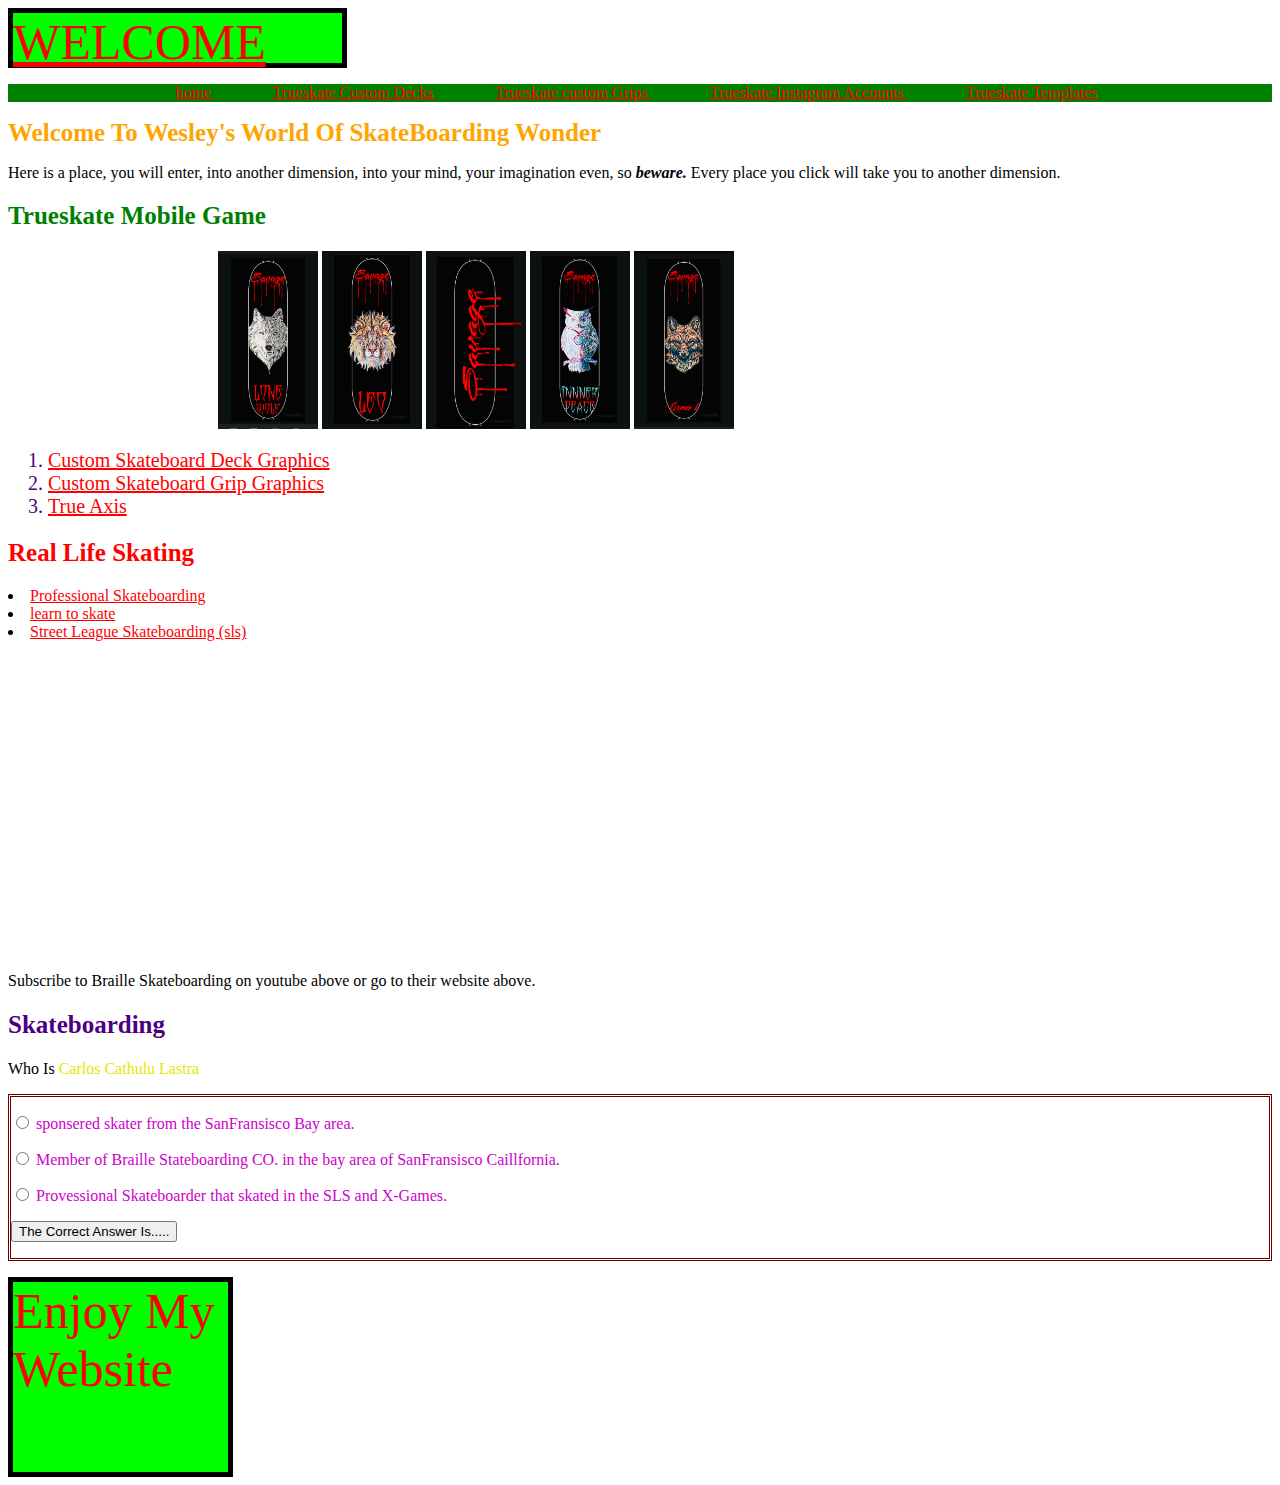
<file: crew1skatz/index.html>
<html> 
	<head>
<link type="text/css" rel="stylesheet" href="main.css" />

			
		<title> Wesley's World of SkateBoarding Wonder</title>
			<script>
			function banner(){
			var text = confirm("You Sure 'Bout that?");
			return text;
	}
			function answer(){ 
			var radio = document.getElementsByName("trivia");
			var selection = false;
			var message = ""; 
			for( var i = 0; i < radio.length; i++) {
		if(radio[i].value == "yes" && radio[i].checked == true) { 
		selection = true; 
	} //end if statement 
	} //end for loop
		if(selection == true) {
		message = message + "<b><p style='color:green'>The Correct Answer!</p></b>"; 
	
	} 	else { 
		message = message + "<b><p style='color:red'>Try again my friend.</p></b>"; 
	}
		document.getElementById("response").innerHTML = message;

	} //end function answer

</script> 


			</head> 
			
		<body id= "background">
	
	<a onclick="return banner()" href="https://youtube.com"> 
		<header id="banner"> WELCOME </header>
	</a>
	
		<nav>
			<ul id="navmenu">
		<li class="navitem"> <a href="index.html"> home </a> </li>
		<li class="navitem"> <a href="Decks.html"> Trueskate Custom Decks </a> </li>
		<li class="navitem"> <a href="grips.html"> Trueskate custom Grips </a> </li>
		<li class="navitem"> <a href="Insta.html"> Trueskate Instagram Accounts </a> </li>
		<li class="navitem"> <a href="TrueskateTemplates.html"> Trueskate Templates </a> </li>
		
			</ul>
		</nav>


		
<h1> Welcome To Wesley's World Of SkateBoarding Wonder</h1>

<p> 
	Here is a place, you will enter, into another dimension, into your mind, your imagination even, so <i> <strong>beware.</strong> </i> Every place you click will take you to another dimension. 
</p>

		<h2> Trueskate Mobile Game </h2>
		<div class="images">		
		
		<img src="images/Images/IMG_7636.jpg" width="100">

		<img src="images/Images/IMG_7549.jpg" width="100">

		<img src="images/Images/IMG_7517.jpg" width="100"> 

		<img src="images/Images/IMG_7557.jpg" width="100">

		<img src="images/Images/IMG_7514.jpg" width="100"> 
 
		
		</div>
	
		
<ol>
	<li class="listitem"> <a href="decks.html"> Custom Skateboard Deck Graphics </a> </li>

	<li class="listitem"> <a href="grips.html"> Custom Skateboard Grip Graphics </a> </li>

	<li class="listitem"> <a href="https://trueaxis.com"> True Axis</li> </a>



</ol>
			<h2 class="h2"> Real Life Skating </h2>
	
	<li><a href="https://www.youtube.com/user/sprocker7"> Professional Skateboarding </a> </li>
	<li><a href="https://brailleskateboarding.com/learn-to-skate/skateboarding-trick-guide/"> learn to skate </a> </li>
	<li><a href="https://www.youtube.com/user/StreetLeague"> Street League Skateboarding (sls) </a> </li>

	<iframe width="560" height="315" src="https://www.youtube.com/embed/VasSLuFO4wY" frameborder="0" allow="accelerometer; autoplay; encrypted-media; gyroscope; picture-in-picture" allowfullscreen></iframe>
	<p> Subscribe to Braille Skateboarding on youtube above or go to their website above.  </p>

<form>
		<div id="response"> </div>
		<h2 class="purple"> Skateboarding </h2>
<p> Who Is <span class="prO"> Carlos Cathulu Lastra </span> </P>
	<div class="boards">
	<p>
	<input type="radio" name="trivia" value="no"> sponsered skater from the SanFransisco Bay area.
	</p>
	<p>	<input type="radio" name="trivia" value="yes"> Member of Braille Stateboarding CO. in the bay area of SanFransisco Caillfornia.
	</P>
	<p>
	<input type="radio" name="trivia" value="no"> Provessional Skateboarder that skated in the SLS and X-Games.
	<p> <input onclick="answer()" id="button" type="button" value="The Correct Answer Is....."></p>
	</p>
	<P> 
		</div>
</form>


</ol>
	<footer id="footer"> Enjoy My Website </footer>




		</body> 
</html>
</file>
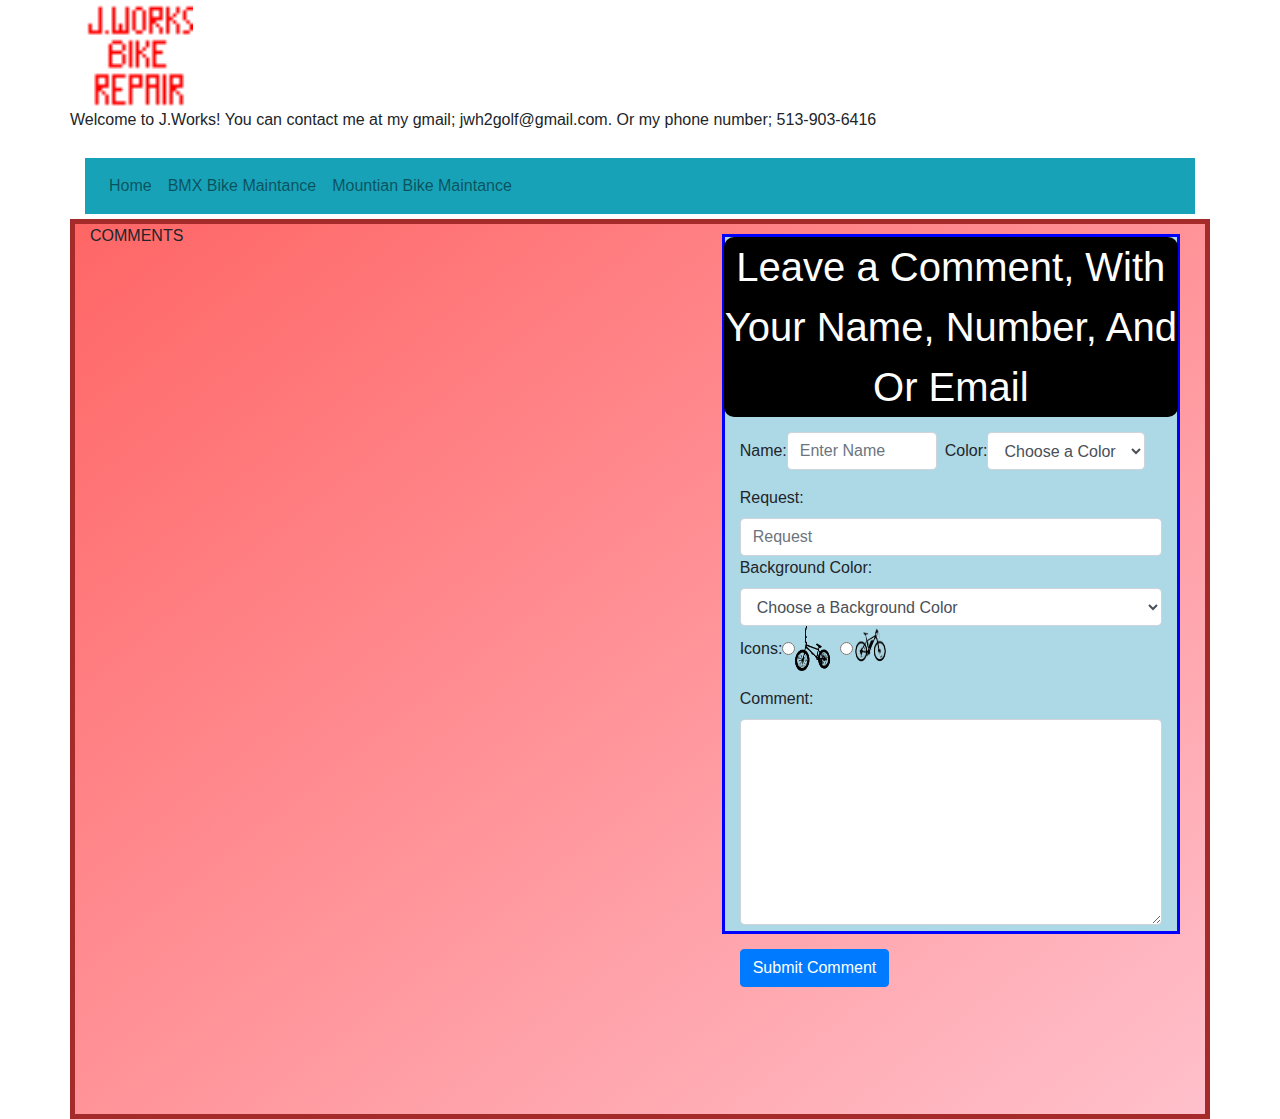
<file: Responsive/index.html>
<html>
<head>
  <link rel="stylesheet" href="https://maxcdn.bootstrapcdn.com/bootstrap/4.3.1/css/bootstrap.min.css">
  <link rel="stylesheet" href="stylesheet.css"> 
<title> J.Works, Bike Matenance, Repair, and Build </title>
    <script>

    var array = []; 

function validate(){
//VARIABLES
var name = document.querySelector("#name"); 
var title = document.querySelector("#title"); 
var textarea = document.querySelector("#textarea");
var textColor = document.querySelector("#textColor"); 
var bgColor = document.querySelector("#bgColor"); 
var radiobtns = document.querySelector("#radiobtns"); 
var icons = document.querySelectorAll("[name='icon']");
var message = document.querySelector("#message"); 
var radio_choice = false; 


var blank_field = true;
name.style.border = "2px solid red";
blank_field = true; 
if(name.value == ""){
} else {
name.style.border = "2px solid green"; 
blank_field = false; 
} 

  if(title.value == ""){
title.style.border = "2px solid red";
blank_field = true; 
} else {
title.style.border = "2px solid green"; 
blank_field = false; 
} 

  if(textarea.value == ""){
textarea.style.border = "2px solid red";
blank_field = true; 
} else {
textarea.style.border = "2px solid green"; 
blank_field = false; 
} 

  if(textColor.value == "Choose a Color"){
textColor.style.border = "2px solid red";
blank_field = true; 
} else {
textColor.style.border = "2px solid green"; 
blank_field = false; 
} 

  if(bgColor.value == "Choose a Background Color"){
bgColor.style.border = "2px solid red";
blank_field = true; 
} else {
bgColor.style.border = "2px solid green"; 
blank_field = false; 
} 

  for(var i=0; i < icons.length; i++){ 
if(icons[i].checked == true){
radio_choice = true;
radiobtns.style.border = "none";
break; 
  } else {
radio_choice = false;
radiobtns.style.border = "2px solid red";
} 

} //end for loop 

  if(blank_field == false && radio_choice == true){
message.innerHTML = ""; 
save(); 
} else {
message.innerHTML = "<h3 style='color:red'>You Missed a Spot!</h3>"; 
} 

} //end function validate

  function save(){ 
/* Variables */
var name = document.querySelector("#name"); 
var title = document.querySelector("#title"); 
var textarea = document.querySelector("#textarea");
var icon = document.querySelectorAll("[name='icon']"); 
var icon_value; 
var textColor = document.querySelector("#textColor"); 
var bgColor = document.querySelector("#bgColor");

for(var i=0; i < icon.length; i++){ 
if(icon[i].checked == true){
icon_value = icon[i].value;
} 
} 

var storage = {name: name.value, title: title.value, textarea: textarea.value, icon_value, icon: icon_value, textColor: textColor.value, bgColor: bgColor.value}; 
array.push(storage); 

 
display(); 
} //end function save 
  
  function display(){
var show = document.querySelector("#show"); 
var post = ""; 
  for(var i=0; i < array.length; i++){
post += "<div id= 'userComment' style='background-color:"+array[i].bgColor+"; "+"color:"+array[i].textColor+";'>"; 
post += "<input type='checkbox' onclick='gone("+i+");'/>"; 
post += "<img src='"+array[i].icon+"' class='icon' />"; 
post += "<strong> "+array[i].name+ "</strong><br>";
post += "<strong> "+array[i].title+ "</strong><br>";
post += array[i].textarea;
post += "</div>"; 
  }
  show.innerHTML = post; 
} //end function display 

function gone(index){ 
array.splice(index,1); 
display(); 
} 
    </script>
</head>
  <body>
  <div class="container"> 
<div class="row"> 
    <div class="col-sm-6" > 
    <img class="img-responsive" id="logo" src="jworks.png"/> 
    </div> 
    <p>
      Welcome to J.Works! 
      You can contact me at my gmail; 
      jwh2golf@gmail.com.
      Or my phone number; 
      513-903-6416
    </p>
</div> <!-- end logo row --> 
   <div class="row"> 
    <div class="col-sm-12" id="menu">
      <nav class="navbar navbar-expand bg-info navbar-light"> 
        <ul class="navbar-nav">
      <li class="nav-item"> 
      <a class="nav-link" href="#">Home</a> 
      </li> 
      <li class="nav-item"> 
      <a class="nav-link" href="#">BMX Bike Maintance</a> 
      </li> 
      <li class="nav-item"> 
        <a class="nav-link" href="#">Mountian Bike Maintance</a> 
      </li>
        </ul>
      </nav> 
  </div> 
</div> <!-- end menu row --> 
     <div class="row"> 
    <div class="col-sm-12" id="comments">
      COMMENTS 
      <div class="col-sm-12 col-md-5" id="form">
    <header id="header"> Leave a Comment, With Your Name, Number, And Or Email</header>
    <div id="message"></div>
<form class="form-inline"> 
  <label>Name:</label>
  <input type="text" class="form-control" id="name" placeholder="Enter Name"> 
  <label>Color:</label>
  <select id="textColor" class="form-control">
<option> Choose a Color</option>
<option>Red</option>
<option>Yellow</option>
<option>Blue</option>
<option>Purple</option>
<option>Green</option>
  </select>
    </form>
    <label>Request:</label> 
    <input type="text" class="form-control" id="title" placeholder="Request"> 
    <label>Background Color: </label> 
  <select id="bgColor" class="form-control">
    <option>Choose a Background Color</option> 
    <option>Pink </option> 
    <option>Green </option> 
    <option>Black </option> 
    <option>Orange </option> 
  </select>
</form> 
  <form class="form-inline" id="radiobtns">
    <label> Icons: </label> 
    <input type="radio" name="icon" value="BMX_bike.png"> 
  <img src="BMX_bike.png" class="icon" /> 
    <input type="radio" name="icon" value="Mountian_bike.png">

  <img src="Mountian_bike.png" class="icon" />  

</form>
<label>Comment: </label> <br>

<textarea id="textarea" class="form-control" rows="8"></textarea> <br>

<input onclick="validate()" class="btn btn-primary" type="button" value="Submit Comment">

    </div> <!-- end form row id div-->
    <div id="show"></div> 
  </div> <!-- end comment div -->
<div> <!-- end comment row --> 

  </div> <!-- end container div --> 
  </body>
</html>
</file>
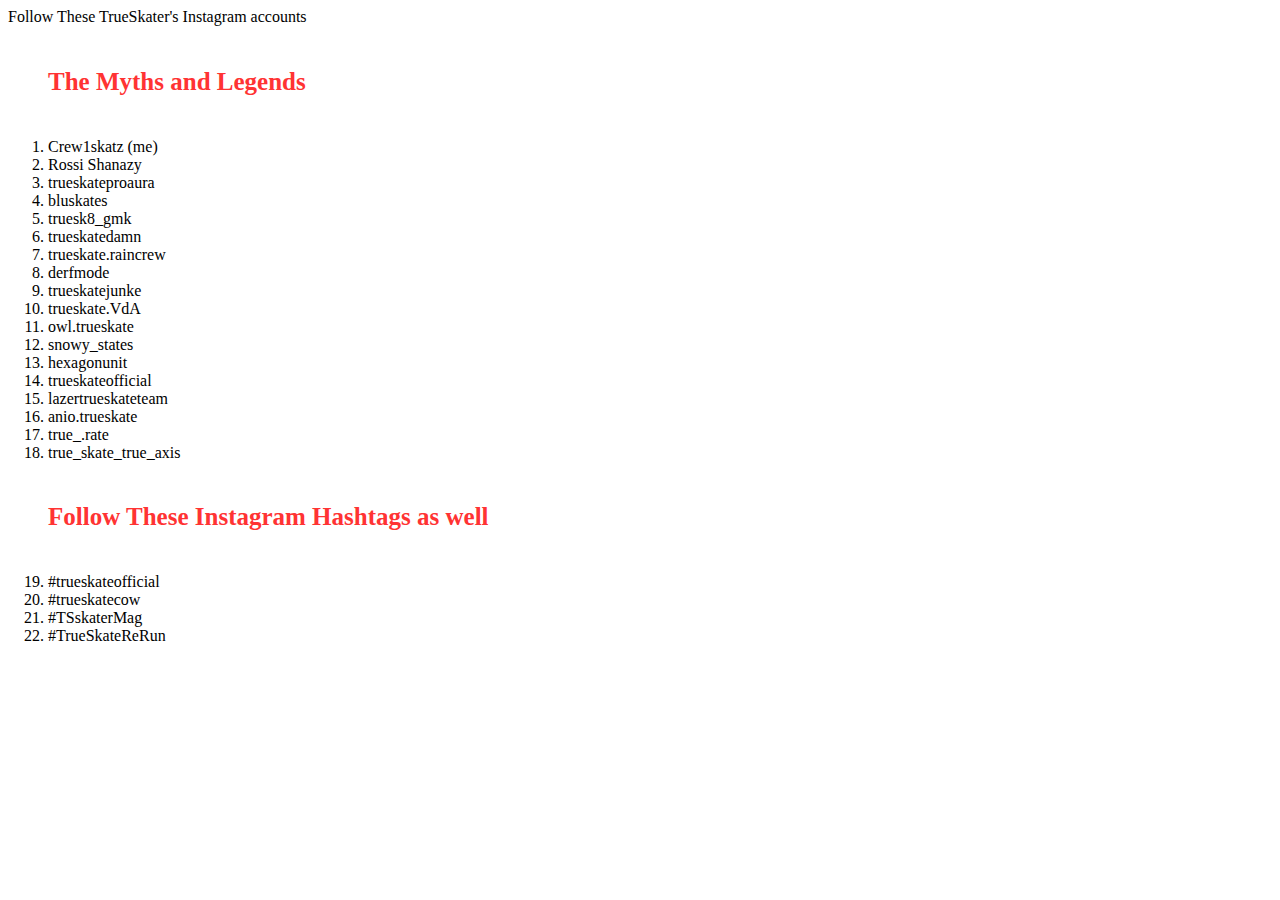
<file: crew1skatz/Insta.html>
<html>
	<head>
		<link type="text/css" rel="stylesheet" href="main.css" />
	
	<title> trueskate  instagram accounts </title> 
	
	</head>

	  <header> Follow These TrueSkater's Instagram accounts </header> 
	
	<body> 

		

		<ol>
				<h5 class="h5"> The Myths and Legends </h5>
	<li> Crew1skatz (me)</li>
	<li> Rossi Shanazy </li>
	<li> trueskateproaura </li>
	<li> bluskates </li>
	<li> truesk8_gmk </li>
	<li> trueskatedamn </li>
	<li> trueskate.raincrew </li>
	<li> derfmode </li>
	<li> trueskatejunke </li>
	<li> trueskate.VdA </li>
	<li> owl.trueskate </li>
	<li> snowy_states </li>
	<li> hexagonunit </li>
	<li> trueskateofficial </li>
	<li> lazertrueskateteam </li>
	<li> anio.trueskate </li>
	<li> true_.rate </li>
	<li> true_skate_true_axis </li>
				<h5 class="h5"> Follow These Instagram Hashtags as well </h5>
	<li> #trueskateofficial</li>
	<li> #trueskatecow </li>
	<li> #TSskaterMag </li>
	<li> #TrueSkateReRun</li>
		</ol>


	</body>

</html>
</file>
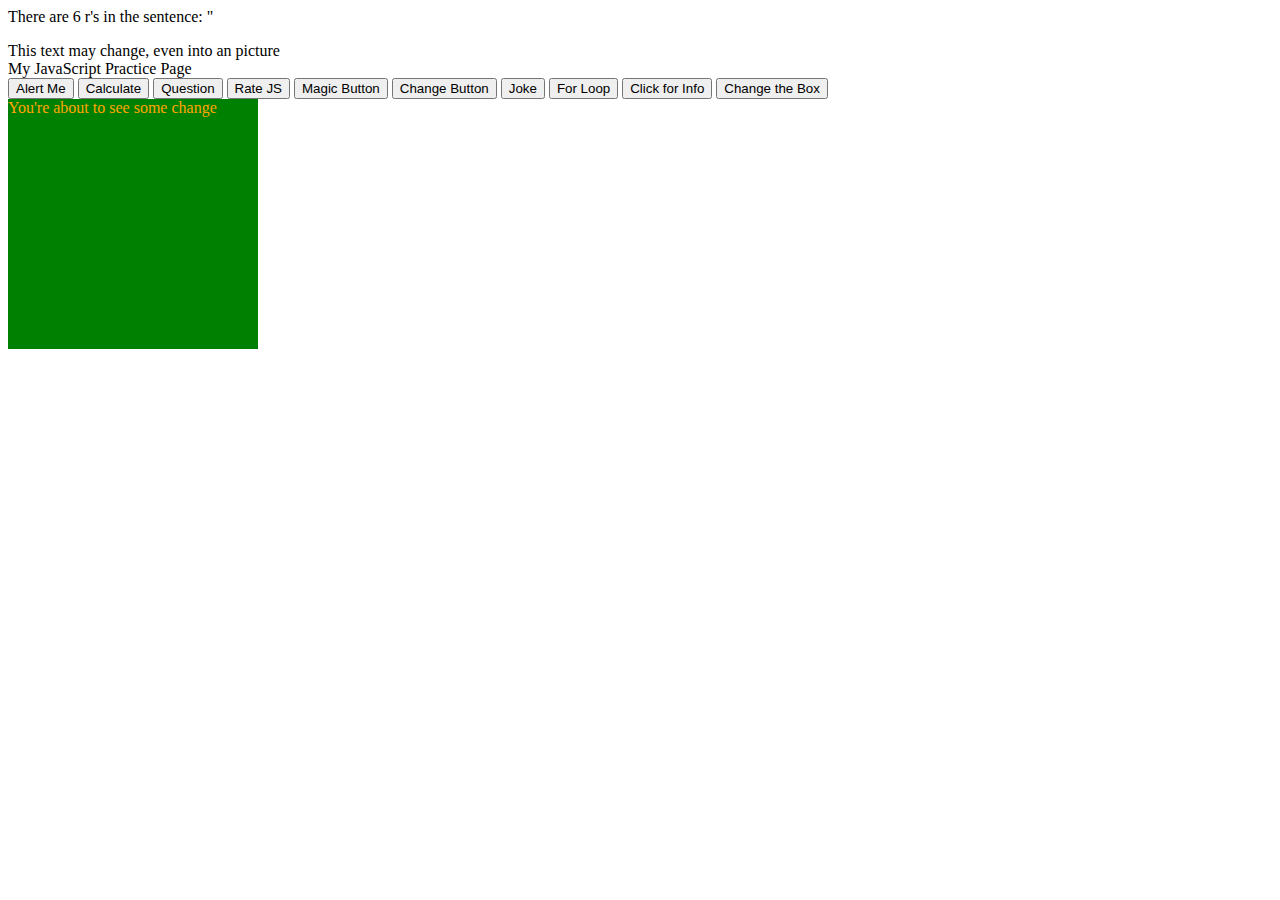
<file: Responsive/JavaScripPractice.html>
<html>
<head>
<title> JavaScript Practice </title>
<script>
var games = ["monopoly", "hide 'n seek", "metroid", "baseball", 61]; 

function start(){ 
	var age = 33;
	var name = "Charles Xavier";
	alert(name + " is " + age); 
}//end start function 

function math(){
	var calc = 133 * 5324 - 535 / 2 + 123; 
	alert(calc);
} //end function math

function question(){
	var question = prompt("What is MY favorite color?"); 
	if(question == "blue") { 
alert("You know me very well, you are a friend."); 
	} else {
alert("I failed at explaining to you my favorite color."); 
	} 
} //end function question

function rate(){
	var q = prompt("How much to you like JavaScript 1 - 10?");

	if(q < 4){ 
	alert("Don't give up, you're so close I can feel it!"); 
	}
	else if(q < 7){ 
	alert("Just wait, it gets better!"); 
	 } else { 
	alert("You're in for a real treat!");
	} 
} //end function rate

function change(){
	var edit = document.querySelector("#find"); 
	edit.innerHTML = "This Page is Full of Suprises!"; 
} //end function change

var pass = 1; 
	function toggle(){
	var twitch = document.querySelector("#rotate");
	if (pass == 1){ 
	twitch.innerHTML = "You didn't see anything...";
	pass = 2;
	return; 
	} else if(pass == 2) { 
	twitch.innerHTML = "<img src='https://simplycoding.s3-us-west-2.amazonaws.com/Images/piskelFish.png' />";
	pass = 3;
	return; 
	} else { 
	twitch.innerHTML = "Ta-da!";
	pass = 1;
	return; 
	} 
} //end function toggle

function joke(){ 
	var q = prompt("What color was George Washington's white horse?");
	while(q != "white"){ 
	q = prompt("What color was George Washington's white horse?"); 
} 
	alert("Yes, of course!"); 
} //end function joke

function oddCounts(){ 
	for(var i = 1; i < 10; i+=2){ 
	alert(i); 
	} 

} //end function oddCounts

	var sentence = "railroad crossing look out for the cars can you spell that without any r's?";
		var array = []; 
		for (var i = 0; i < sentence.length; i++){
		if(sentence[i] == "r") {
		array.push(sentence[i]); 
		} 
		} 

		var shirt = {color:"orange & blue", price: 19.92, size: "XL", shipping: 2.37};
		function obj(){
		var ask = prompt("What do you want to know about my shirt? (color, price, size or shipping):"); 
		alert("This shirt's " + ask + " is " + shirt[ask]); 
		} //end function obj 

	function morph(){
		var box = document.querySelector("#box");
		box.style.backgroundColor = "black";
		box.style.border = "12px ridge yellow";
		box.innerHTML = "Did you just see that!";
	} //end function morph 
</script> 
	<style> 
		#box{
		color: orange;
		background-color: green;
		height: 250px;
		width: 250px; 
		} 
	</style> 
</head>
<body> 
	<div> 
	There are <script>document.write(array.length);</script> r's in the sentence: "<script>document.write(sentence
	</div> 

	<p>A game I like is <script>  document.write(games[1]); </script> </p>

	<div id="rotate">This text may change, even into an picture</div> 

	<div id="find">My JavaScript Practice Page</div> 

	<input type="button" onclick="start()" value="Alert Me">

	<input type="button" onclick="math()" value="Calculate">

	<input type="button" onclick="question()" value="Question"> 

	<input type="button" onclick="rate()" value="Rate JS"> 

	<input type="button" onclick="change()" value="Magic Button">

	<input type="button" onclick="toggle()" value="Change Button"> 

	<input type="button" onclick="joke()" value="Joke">

	<input type="button" onclick="oddCounts()" value="For Loop">

	<input type="button" onclick="obj()" value="Click for Info"> 

	<input type="button" onclick="morph()" value="Change the Box"> 

	<div id="box">You're about to see some change</div> 
</body>
</html>
</file>
<file: crew1skatz/main.css>
h1 {
	color:orange;
	font-size:25px;
}

	h2{color:green;
	font-size:25px;
}

	
	.listitem{
		color:indigo;
		font-size: 20px;
	}

	.h2{
	color:red;
	font-size: 25px;
	}

	.h5{
		color:#ff3333;
		font-size :25px;

	}

	.purple{
		color:indigo;
	}

	#banner {
		color:red;
		font-size:50px;
		height:50px; 
	width: 26%; 
	border: 5px solid black; 
	background-color:#00ff00;
	}

	#footer{
		color:red;
		font-size:50px;
		height:190px;
	width:17%;
	border:5px solid black;
	background-color:#00ff00;
	}
	
	.boards{
	color:#cc00cc;
	border:double #660000;
	
	}

	.pro{
		color:#e6e600;}

	.images{
		margin-left:210px}


		.navitem{
			list-style-type:none;
			display:inline;
			margin-right:3em;
			padding:2px 5px;
		}
		
				
		#navmenu{
			text-align:center;
			background-color:#008000;
		}




	a:link{
	color:#ff0000;


}
	
	a:visited{
		color:#ff9900;


	}	


	a:hover{
 color:#ff00ff;




	}


	h7 {
	color:#0000cc;
	text-align:center;
	font-size:50px;


}
</file>
<file: Responsive/stylesheet.css>
#logo{
	width:20%;
}

#menu {
margin-top:10px;
} 

#comments {
	background:linear-gradient(to bottom right, #ff6666, pink);
	border:5px solid brown;
	margin-top:5px;
	height:900px;
	width:100%;
	
}

#form {
	border:3px solid blue;
	height:700px;
	float:right;
	margin:10px;
	background-color:lightblue;
} 

#name {
	width:150px;
	margin-right:8px; } 

#header {
	text-align:center;
	background-color:black;
	font-size:2.5em;
	text-decoration:bold;
	color:white;
	border-radius:10px;
	margin-left:-16px;
	margin-right:-16px;
	margin-bottom:15px;  } 

	.icon{
	height: 45px;
	width: 45px;
	padding-right:10px;
	}

	#userComment{
	border:2px solid green;
	border-radius:15px;
	width:200px;
	}
</file>
